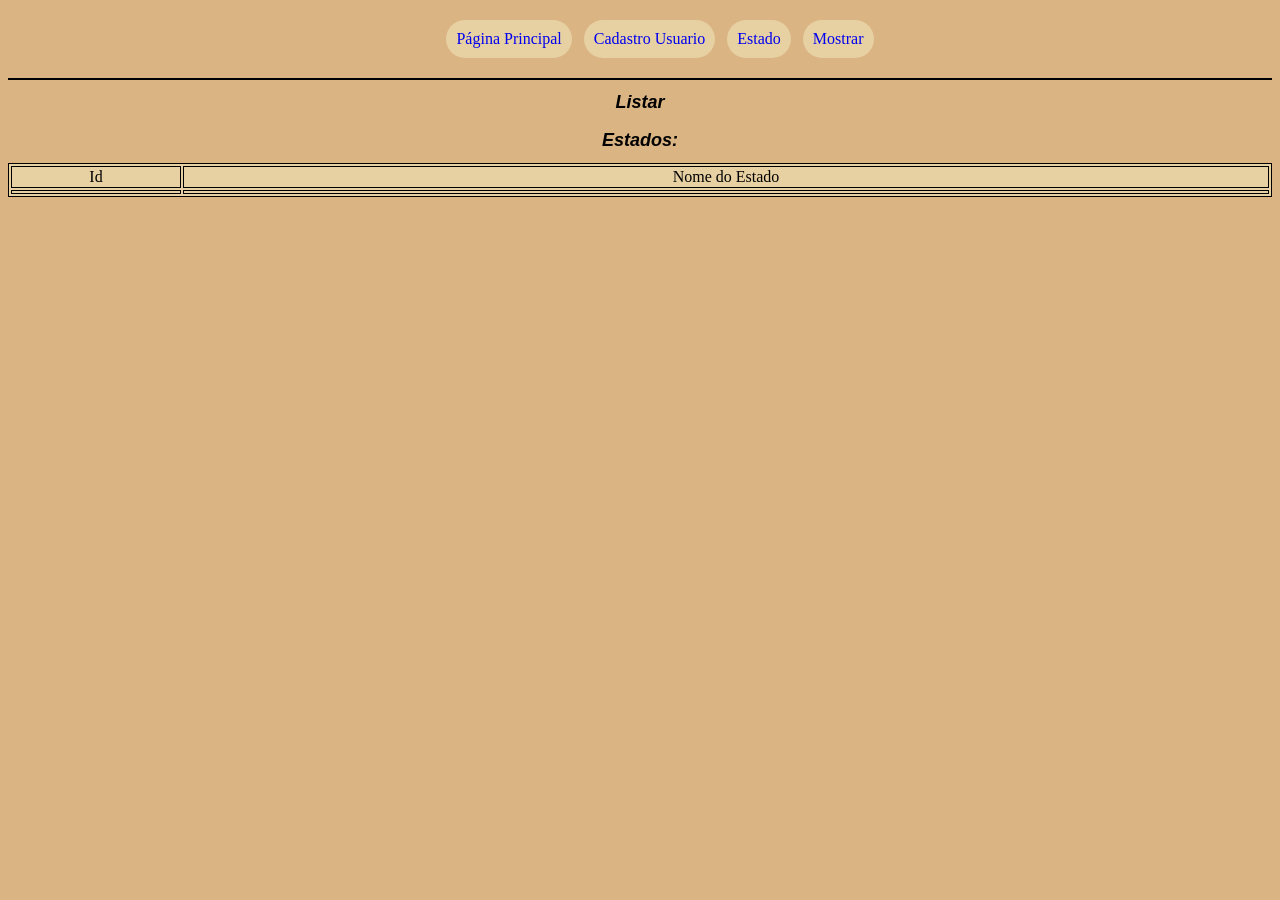
<file: FRONT/get.html>
<!DOCTYPE html>
<html lang="en">
    <head>
        <meta charset="UTF-8">
        <meta http-equiv="X-UA-Compatible" content="IE=edge">
        <meta name="viewport" content="width=device-width, initial-scale=1.0">
        <link rel="stylesheet" type="text/css" href="page.css"/>
        <link  href="estado.js">
        
    </head>
    <body>
        <div id="interface">
        <header id="cabecalho">
            <nav id="menu" >
                <ul type="disc">
                    <li class="nav-item">
                        <a class="nav-link active" href="index.html">Página Principal</a>
                    </li>
                  <li class="nav-item">
                    <a class="nav-link active" aria-current="page" href="usuario.html">Cadastro Usuario</a>
                  </li>
                  <li class="nav-item">
                    <a class="nav-link active" aria-current="page" href="estado.html">Estado</a>
                  </li>
                  <li class="nav-item">
                    <a id="mostrar" class="nav-link active" aria-current="page" href="get.html">Mostrar</a>
                  </li>
                </ul>
          </nav> 
        </header>
      <h1  class="text-center">Listar</h1>
    <h2>
        <h1 >Estados:</h1>
    <table id="table-estado" class="table table-striped" style="width:100%">
        <thead>
            <tr><td for="codigo" scope="col">Id</td><td for="estadoNome" scope="col">Nome do Estado</td></tr>
            
        </thead>
        <!--Corpo do tbody. E gerido pelo js-->
        <thead id="estados">
          <tr><td for="codigo" scope="col"></td><td for="estadoNome" scope="col"> </td></tr>
        </thead>
    
    </table>
</h2>


</div>
</body>
<script src="estado.js" ></script>
</html>
</file>
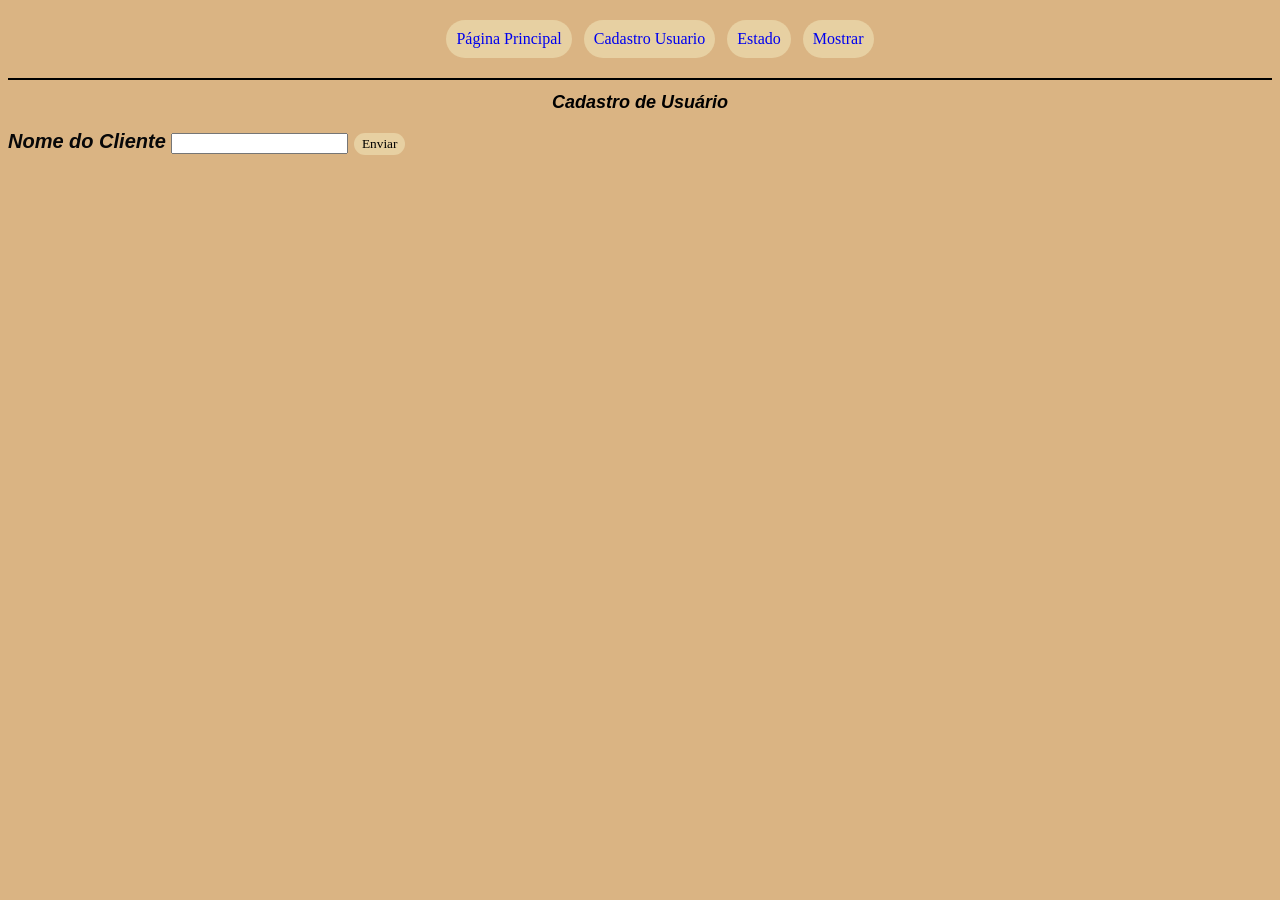
<file: FRONT/usuario.html>
<!DOCTYPE html>
<html lang="en">
    <head>
        <meta charset="UTF-8">
        <meta http-equiv="X-UA-Compatible" content="IE=edge">
        <meta name="viewport" content="width=device-width, initial-scale=1.0">
        <link href="usuario.js">
        <link rel="stylesheet" type="text/css" href="page.css"/>
    </head>
    <body>
         <div id="interface">
            <header id="cabecalho">
            <nav id="menu" >
                <ul type="disc">
                    <li class="nav-item">
                        <a class="nav-link active" href="index.html">Página Principal</a>
                    </li>
                  <li class="nav-item">
                    <a class="nav-link active" aria-current="page" href="usuario.html">Cadastro Usuario</a>
                  </li>
                  <li class="nav-item">
                    <a class="nav-link active" aria-current="page" href="estado.html">Estado</a>
                  </li>
                  <li class="nav-item">
                    <a class="nav-link active" aria-current="page" href="get.html">Mostrar</a>
                  </li>
                </ul>
          </nav> 
        </header>


<h1>
    Cadastro de Usuário
</h1>
<h2>
    
<form id="Cliente" method="post" >
    <div class="mb-3">
        <label class="form-label"> Nome do Cliente</label>
        <input type="text" name="nomeDoCliente" class="form-control" id="nomeCliente" required>
    <button type="submit"  class="btn btn-lg btn-primary m-2 d-grid gap-2 col-4 mx-auto">Enviar</button>
</div>
</form>
</h2>
</div>
</body>

</html>
</file>
<file: FRONT/page.css>
@charset "UTF-8";
body{
    width: auto;
    background-color: rgb(218, 180, 131);
    color: white;
    
}
h1{
    
    font-family: Arial, Helvetica, sans-serif;
    color: rgb(0, 0, 0);
    font-size: 18px;
    font-style: oblique;
    text-align: center;
    width: 100%;
    
    
}
h2{
    
    text-align: left;
    font-family: Arial, Helvetica, sans-serif;
    font-style: oblique;
    color: rgb(7, 7, 8);
    font-size: 20px;
    width: 100%;
    box-sizing: border-box;
}

/* menu */
nav#menu {
    display: block;
    

}

nav#menu ul{
    list-style: none;
    position: relative;
    width: auto;
    text-align: center;
    text-decoration: none;
    
}

nav#menu li{
 display: inline-block;
 color: #000;
 background-color: rgb(231, 208, 162);
 padding: 10px;
 margin: 4px;
 border-radius: 500px;
 
}

nav#menu li:hover {
    background-color:rgb(223, 151, 8);
}

nav#menu li a {
    text-decoration: none;
}

header#cabecalho{
border-bottom: 2px  #000 solid;

}
button{
    font-family: cursive;
    color: rgb(0, 0, 0);
    size: 12px;
    background-color: rgb(231, 208, 162);
    border-radius: 500px;
    border-color: transparent;
}

button:hover{
    background-color:rgb(223, 151, 8);
}

table#table-estado{
    border: 1px solid #000;
    text-align: center;
    color: #000;
    background-color:  rgb(231, 208, 162);
}

table#table-estado td{
    border:1px solid #000;
}
</file>
